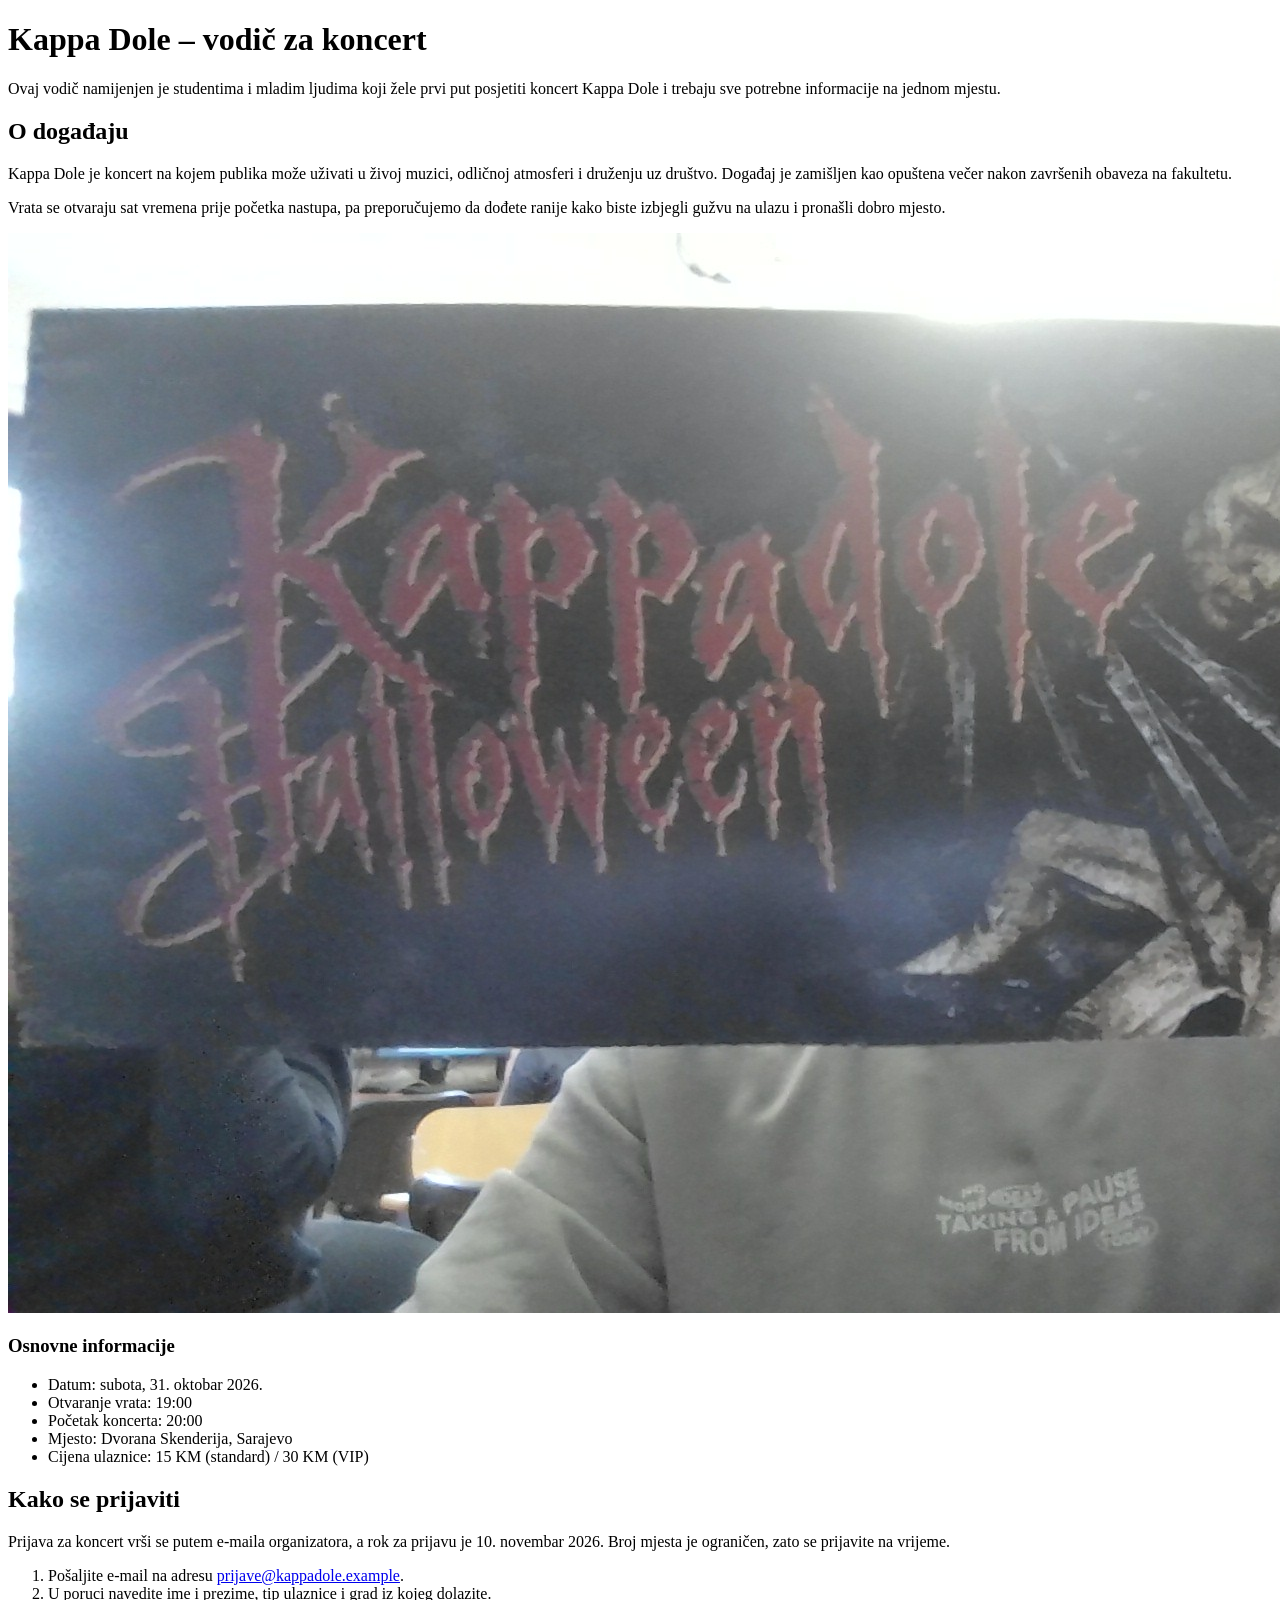
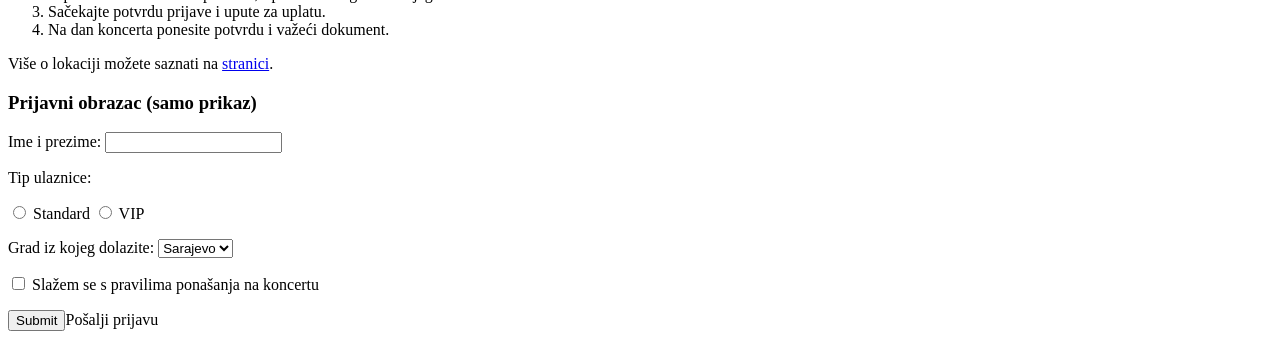
<file: index.html>
<!DOCTYPE html>
<html lang="bs">
<head>
  <meta charset="UTF-8">
  <title>Kappa Dole – vodič za koncert</title>
</head>
<body>
  <h1>Kappa Dole – vodič za koncert</h1>

  <p>Ovaj vodič namijenjen je studentima i mladim ljudima koji žele prvi put posjetiti koncert Kappa Dole i trebaju sve potrebne informacije na jednom mjestu.</p>

  <section>
    <h2>O događaju</h2>

    <p>Kappa Dole je koncert na kojem publika može uživati u živoj muzici, odličnoj atmosferi i druženju uz društvo. Događaj je zamišljen kao opuštena večer nakon završenih obaveza na fakultetu.</p>

    <p>Vrata se otvaraju sat vremena prije početka nastupa, pa preporučujemo da dođete ranije kako biste izbjegli gužvu na ulazu i pronašli dobro mjesto.</p>

    <img src="WIN_20261021_15_50_12_Pro.jpg" alt="Karta za koncert Kappadole">

    <h3>Osnovne informacije</h3>
    <ul>
      <li>Datum: subota, 31. oktobar 2026.</li>
      <li>Otvaranje vrata: 19:00</li>
      <li>Početak koncerta: 20:00</li>
      <li>Mjesto: Dvorana Skenderija, Sarajevo</li>
      <li>Cijena ulaznice: 15 KM (standard) / 30 KM (VIP)</li>
    </ul>
  </section>

  <section>
    <h2>Kako se prijaviti</h2>

    <p>Prijava za koncert vrši se putem e-maila organizatora, a rok za prijavu je 10. novembar 2026. Broj mjesta je ograničen, zato se prijavite na vrijeme.</p>

    <ol>
      <li>Pošaljite e-mail na adresu <a href="mailto:prijave@kappadole.example">prijave@kappadole.example</a>.</li>
      <li>U poruci navedite ime i prezime, tip ulaznice i grad iz kojeg dolazite.</li>
      <li>Sačekajte potvrdu prijave i upute za uplatu.</li>
      <li>Na dan koncerta ponesite potvrdu i važeći dokument.</li>
    </ol>

    <p>Više o lokaciji možete saznati na <a href="https://www.instagram.com/bleiastudio/">stranici</a>.</p>

    <h3>Prijavni obrazac (samo prikaz)</h3>

    <form>
      <p>
        <label for="ime">Ime i prezime:</label>
        <input type="text" id="ime" name="ime">
      </p>

      <p>Tip ulaznice:</p>
      <p>
        <input type="radio" id="standard" name="ulaznica" value="standard">
        <label for="standard">Standard</label>
        <input type="radio" id="vip" name="ulaznica" value="vip">
        <label for="vip">VIP</label>
      </p>

      <p>
        <label for="grad">Grad iz kojeg dolazite:</label>
        <select id="grad" name="grad">
          <option value="sarajevo">Sarajevo</option>
          <option value="tuzla">Tuzla</option>
          <option value="zenica">Zenica</option>
          <option value="mostar">Mostar</option>
          <option value="drugo">Drugo</option>
        </select>
      </p>

      <p>
        <input type="checkbox" id="pravila" name="pravila">
        <label for="pravila">Slažem se s pravilima ponašanja na koncertu</label>
      </p>

      <input type="submit">Pošalji prijavu</input>
    </form>
  </section>
</body>
</html>
</file>
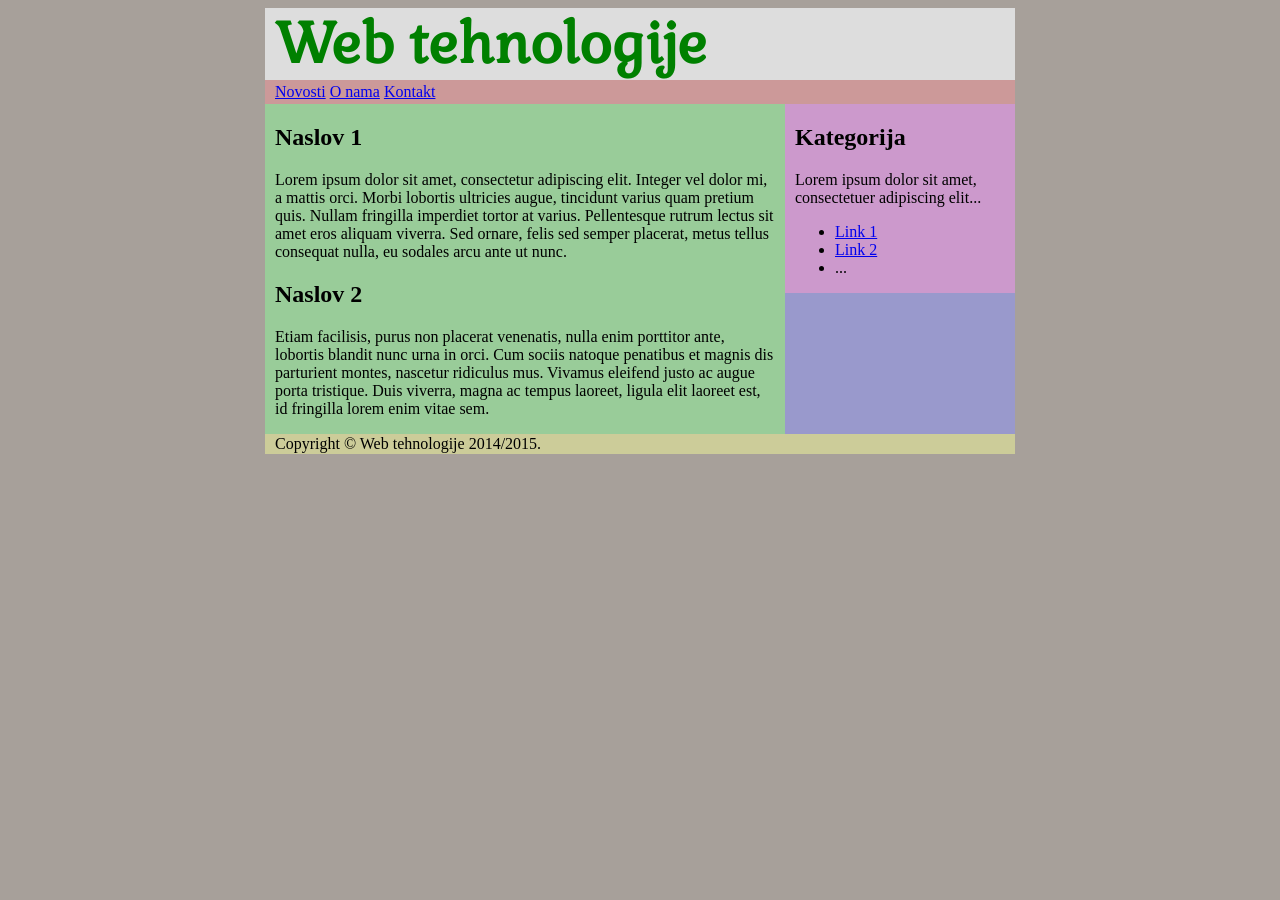
<file: proba.html>
<!DOCTYPE html>
<HTML lang="bs">
<HEAD>
<TITLE>Tutorijal 2, Zadatak 3</TITLE>
<link rel="stylesheet" type="text/css" href="stil.css">
<META charset="UTF-8">
</HEAD>
<BODY>
<div id="okvir">
      <div id="zaglavlje">
            <h1>Web tehnologije</h1>
      </div>
      <div id="meni">
            <ul>
            <li><a href="#">Novosti</a></li>
            <li><a href="#">O nama</a></li>
            <li><a href="#">Kontakt</a></li>
            </ul>
      </div>
      <div id="glavni">
            <h2>Naslov 1</h2>
            <p>Lorem ipsum dolor sit amet, consectetur adipiscing
elit. Integer vel dolor mi, a mattis orci. Morbi
lobortis ultricies augue, tincidunt varius quam pretium quis.
Nullam fringilla imperdiet tortor at varius. Pellentesque rutrum
lectus sit amet eros aliquam viverra. Sed ornare, felis sed semper
placerat, metus tellus consequat nulla, eu sodales arcu ante ut
nunc. </p>
            <h2>Naslov 2</h2>
            <p>Etiam facilisis, purus non placerat venenatis, nulla
enim porttitor ante, lobortis blandit nunc urna in orci. Cum sociis
natoque penatibus et magnis dis parturient montes, nascetur
ridiculus mus. Vivamus eleifend justo ac augue porta tristique.
Duis viverra, magna ac tempus laoreet, ligula elit laoreet est, id
fringilla lorem enim vitae sem.</p>
      </div>
      <div id="desno">
            <h2>Kategorija</h2>
            <p>Lorem ipsum dolor sit amet, consectetuer adipiscing
elit...</p>
            <ul>
            <li><a href="#">Link 1</a></li>
            <li><a href="#">Link 2</a></li>
            <li>...</li>
            </ul>
      </div>
      <div id="podnozje"><p>Copyright &copy; Web tehnologije
2014/2015.</p></div>
</div>
</BODY>
</HTML>
</file>
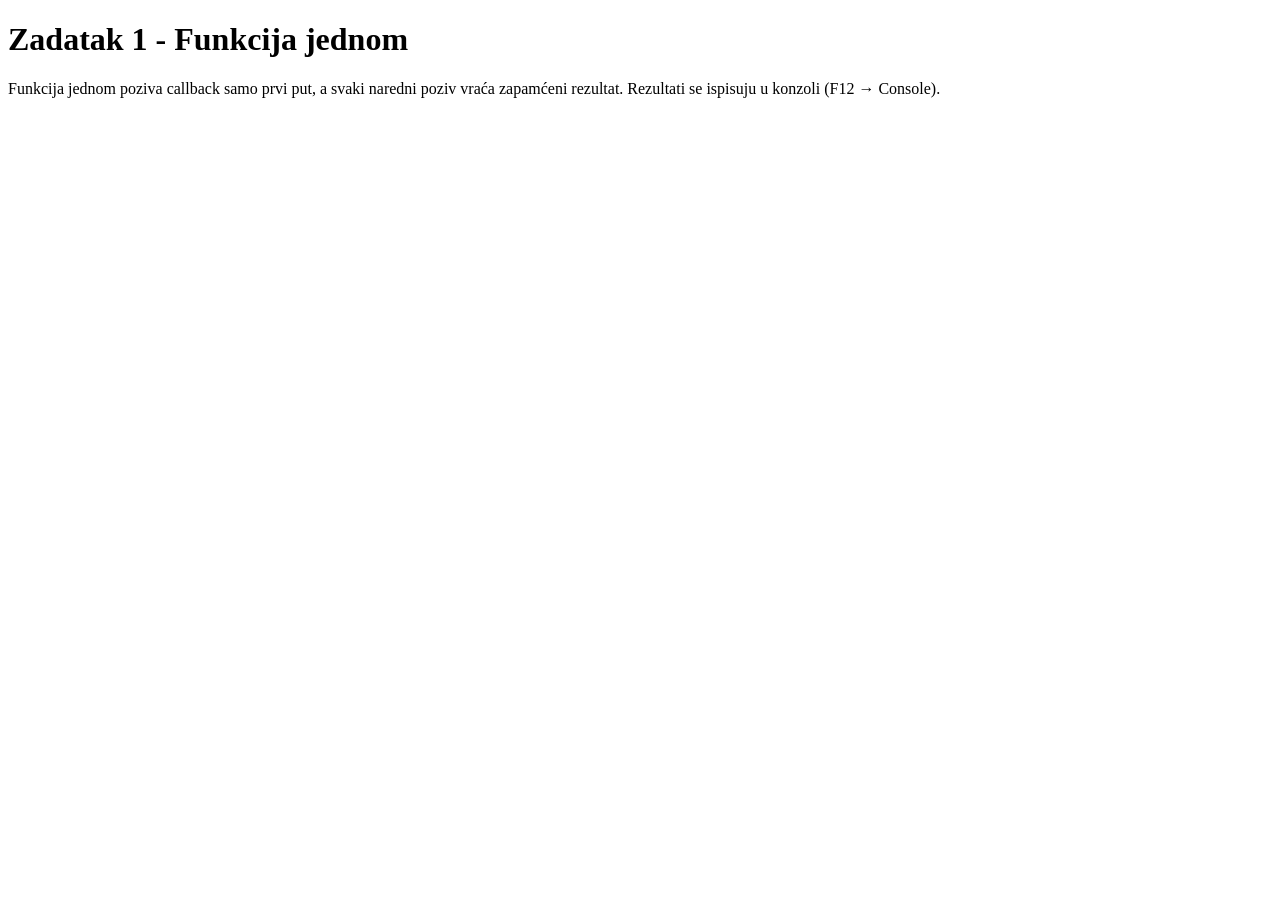
<file: zadatak1.html>
<!DOCTYPE html>
<html lang="bs">
<head>
  <meta charset="UTF-8">
  <title>Zadatak 1 - Funkcija jednom</title>
</head>
<body>
  <h1>Zadatak 1 - Funkcija jednom</h1>
  <p>Funkcija jednom poziva callback samo prvi put, a svaki naredni poziv vraća zapamćeni rezultat. Rezultati se ispisuju u konzoli (F12 → Console).</p>
  <script src="zadatak1.js"></script>
</body>
</html>
</file>
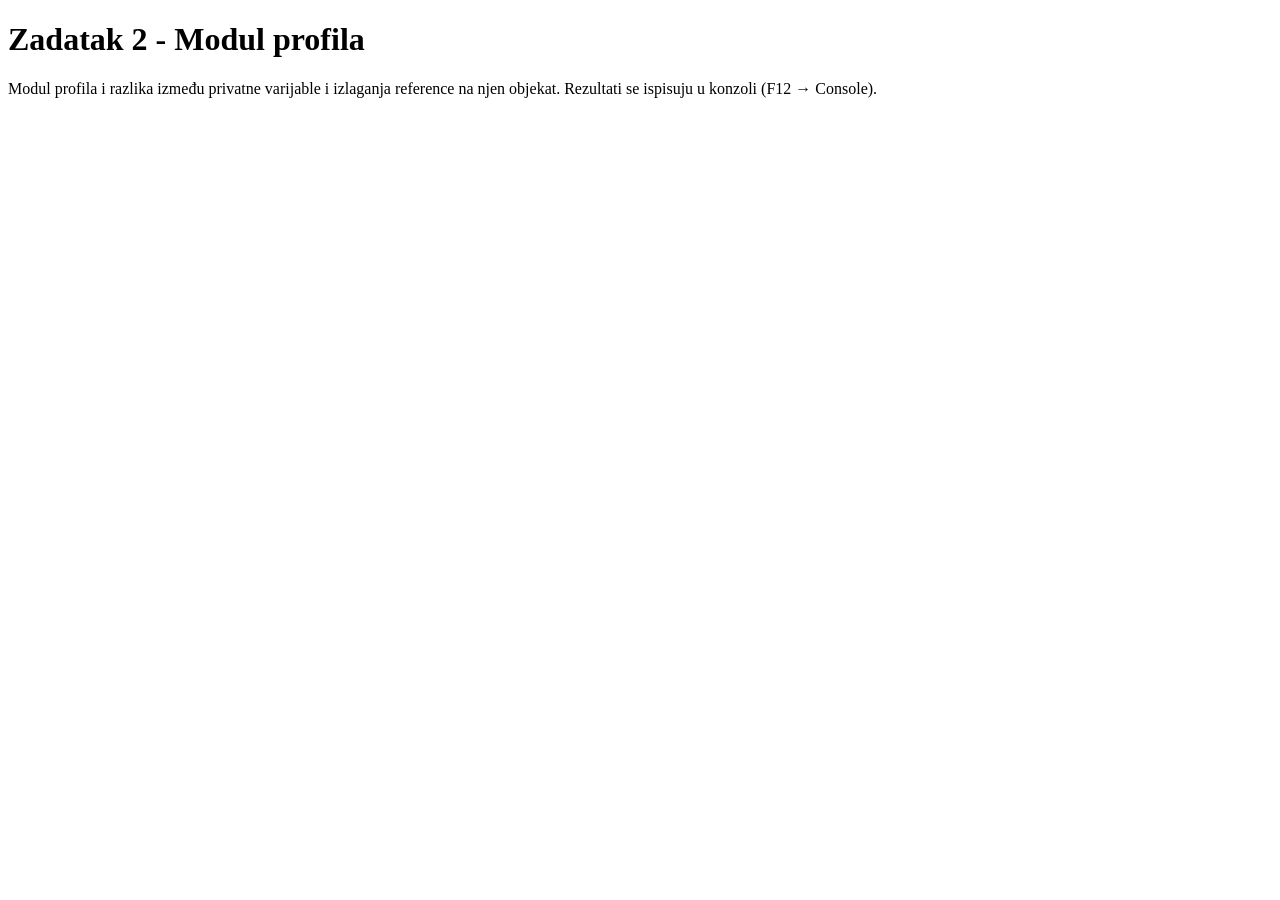
<file: zadatak2.html>
<!DOCTYPE html>
<html lang="bs">
<head>
  <meta charset="UTF-8">
  <title>Zadatak 2 - Modul profila</title>
</head>
<body>
  <h1>Zadatak 2 - Modul profila</h1>
  <p>Modul profila i razlika između privatne varijable i izlaganja reference na njen objekat. Rezultati se ispisuju u konzoli (F12 → Console).</p>
  <script src="zadatak2.js"></script>
</body>
</html>
</file>
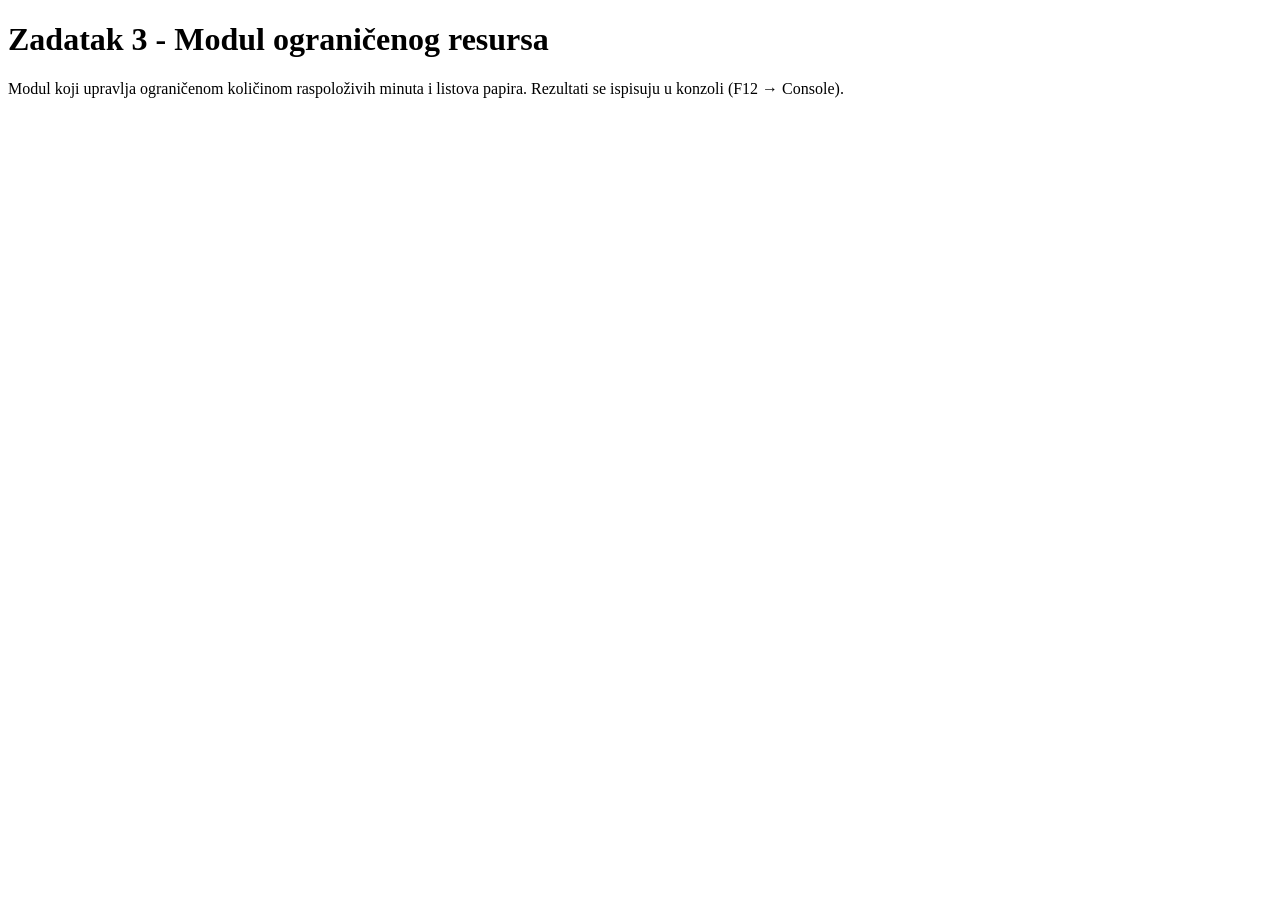
<file: zadatak3.html>
<!DOCTYPE html>
<html lang="bs">
<head>
  <meta charset="UTF-8">
  <title>Zadatak 3 - Modul ograničenog resursa</title>
</head>
<body>
  <h1>Zadatak 3 - Modul ograničenog resursa</h1>
  <p>Modul koji upravlja ograničenom količinom raspoloživih minuta i listova papira. Rezultati se ispisuju u konzoli (F12 → Console).</p>
  <script src="zadatak3.js"></script>
</body>
</html>
</file>
<file: stil.css>
@import url(http://fonts.googleapis.com/css?family=Gabriela);

body {
  background-color: #a7a09a;
}

#okvir {
  width: 750px;
  margin: 0 auto;
  background-color: #99c;
}

#zaglavlje {
  padding: 0 10px;
  background-color: #ddd;
}

#zaglavlje h1 {
  margin: 0;
  font-family: Gabriela;
  font-size: 42pt;
  color: green;
}

#meni {
  padding: 3px 10px;
  background-color: #c99;
}

#meni ul {
  margin: 0;
  padding: 0;
  list-style: none;
}

#meni li {
  display: inline;
}

#glavni {
  float: left;
  width: 500px;
  padding: 0 10px;
  background-color: #9c9;
}

#desno {
  float: left;
  width: 210px;
  padding: 0 10px;
  background-color: #c9c;
}

#podnozje {
  clear: both;
  padding: 1px 10px;
  background-color: #cc9;
}

#podnozje p {
  margin: 0;
}
</file>
